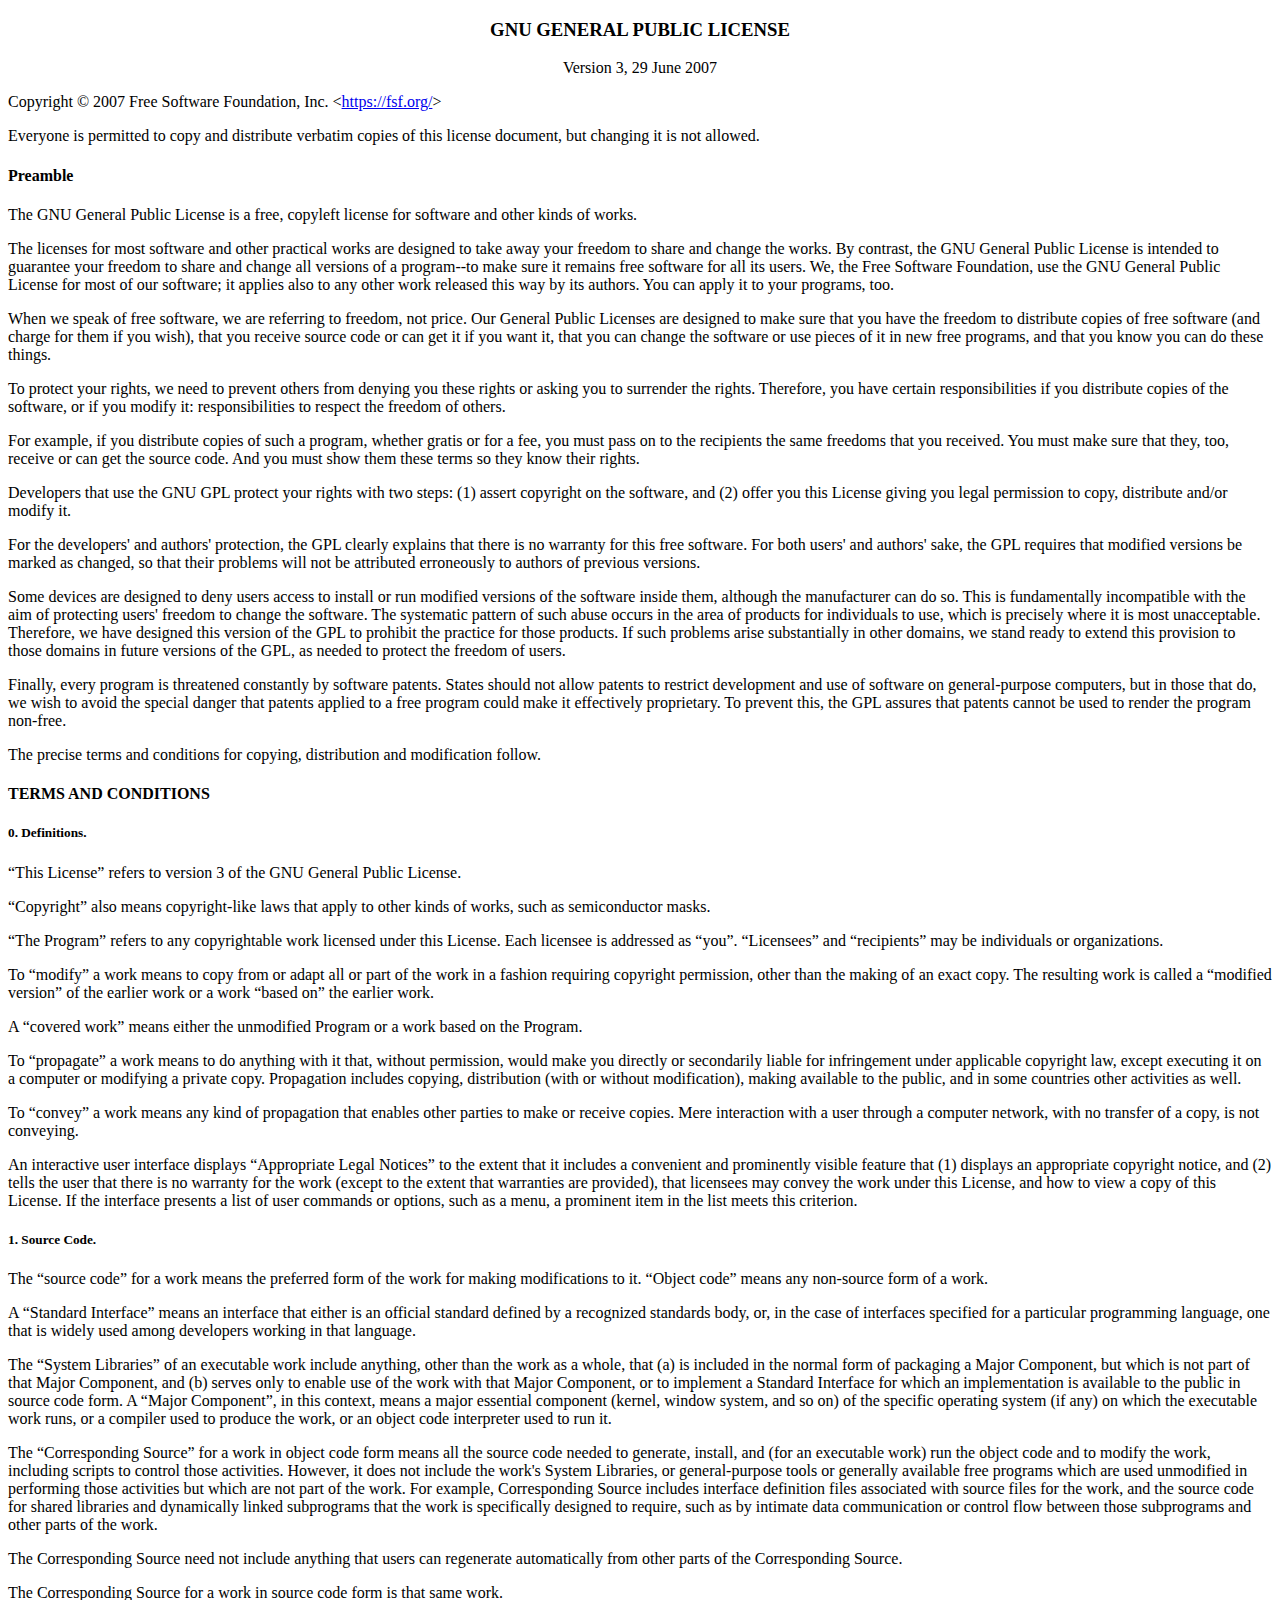
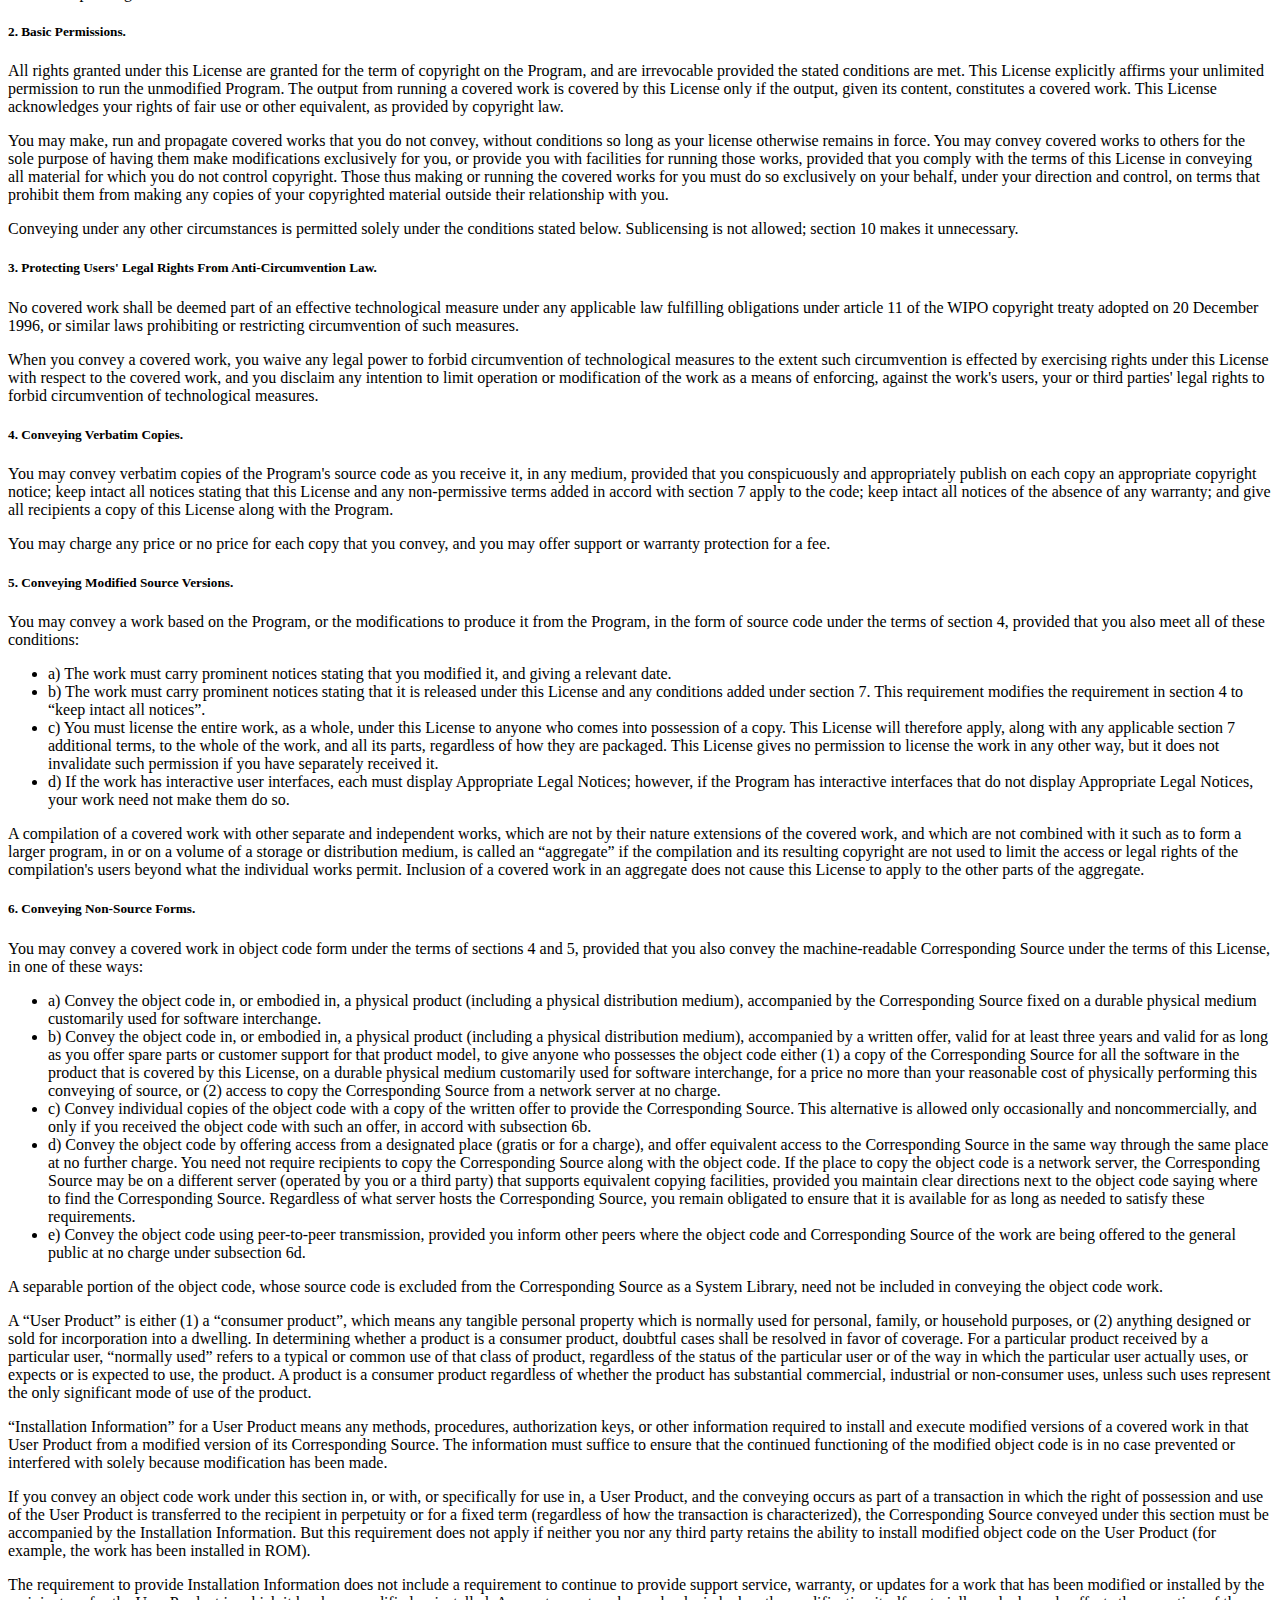
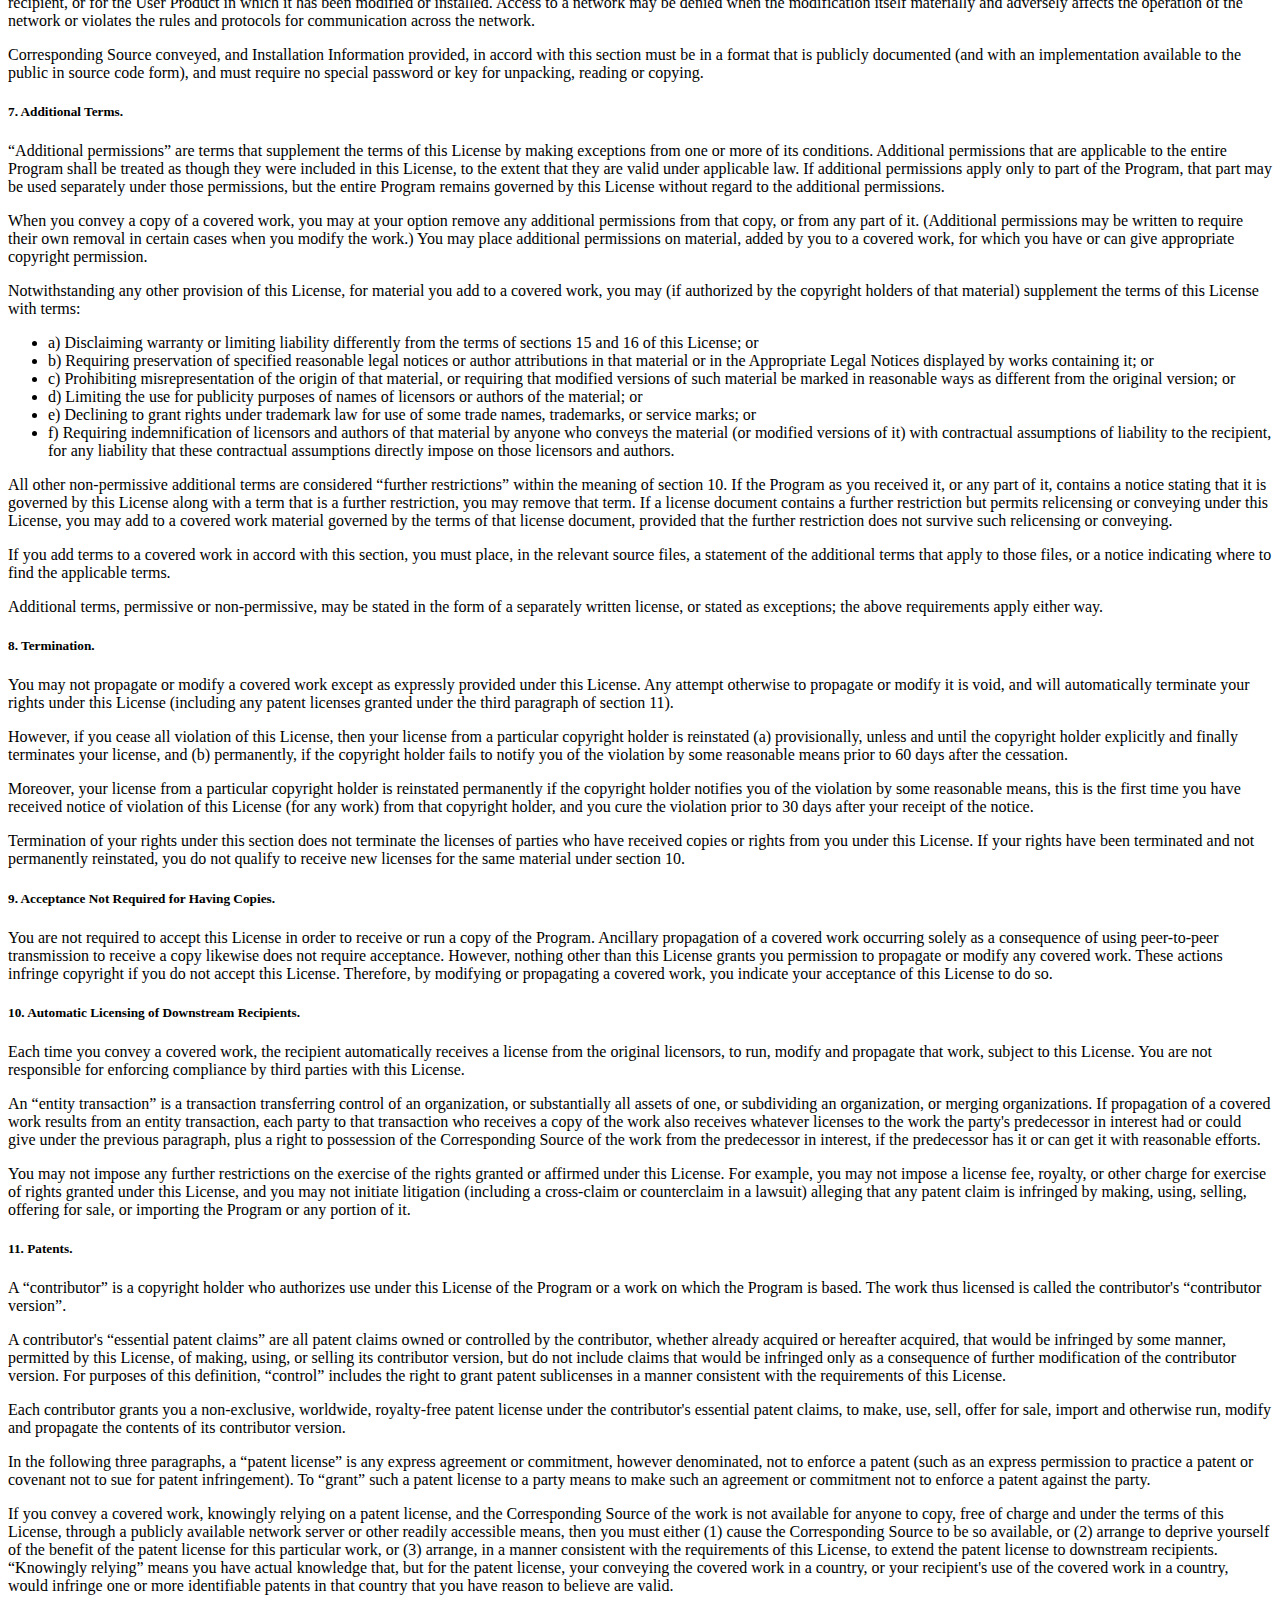
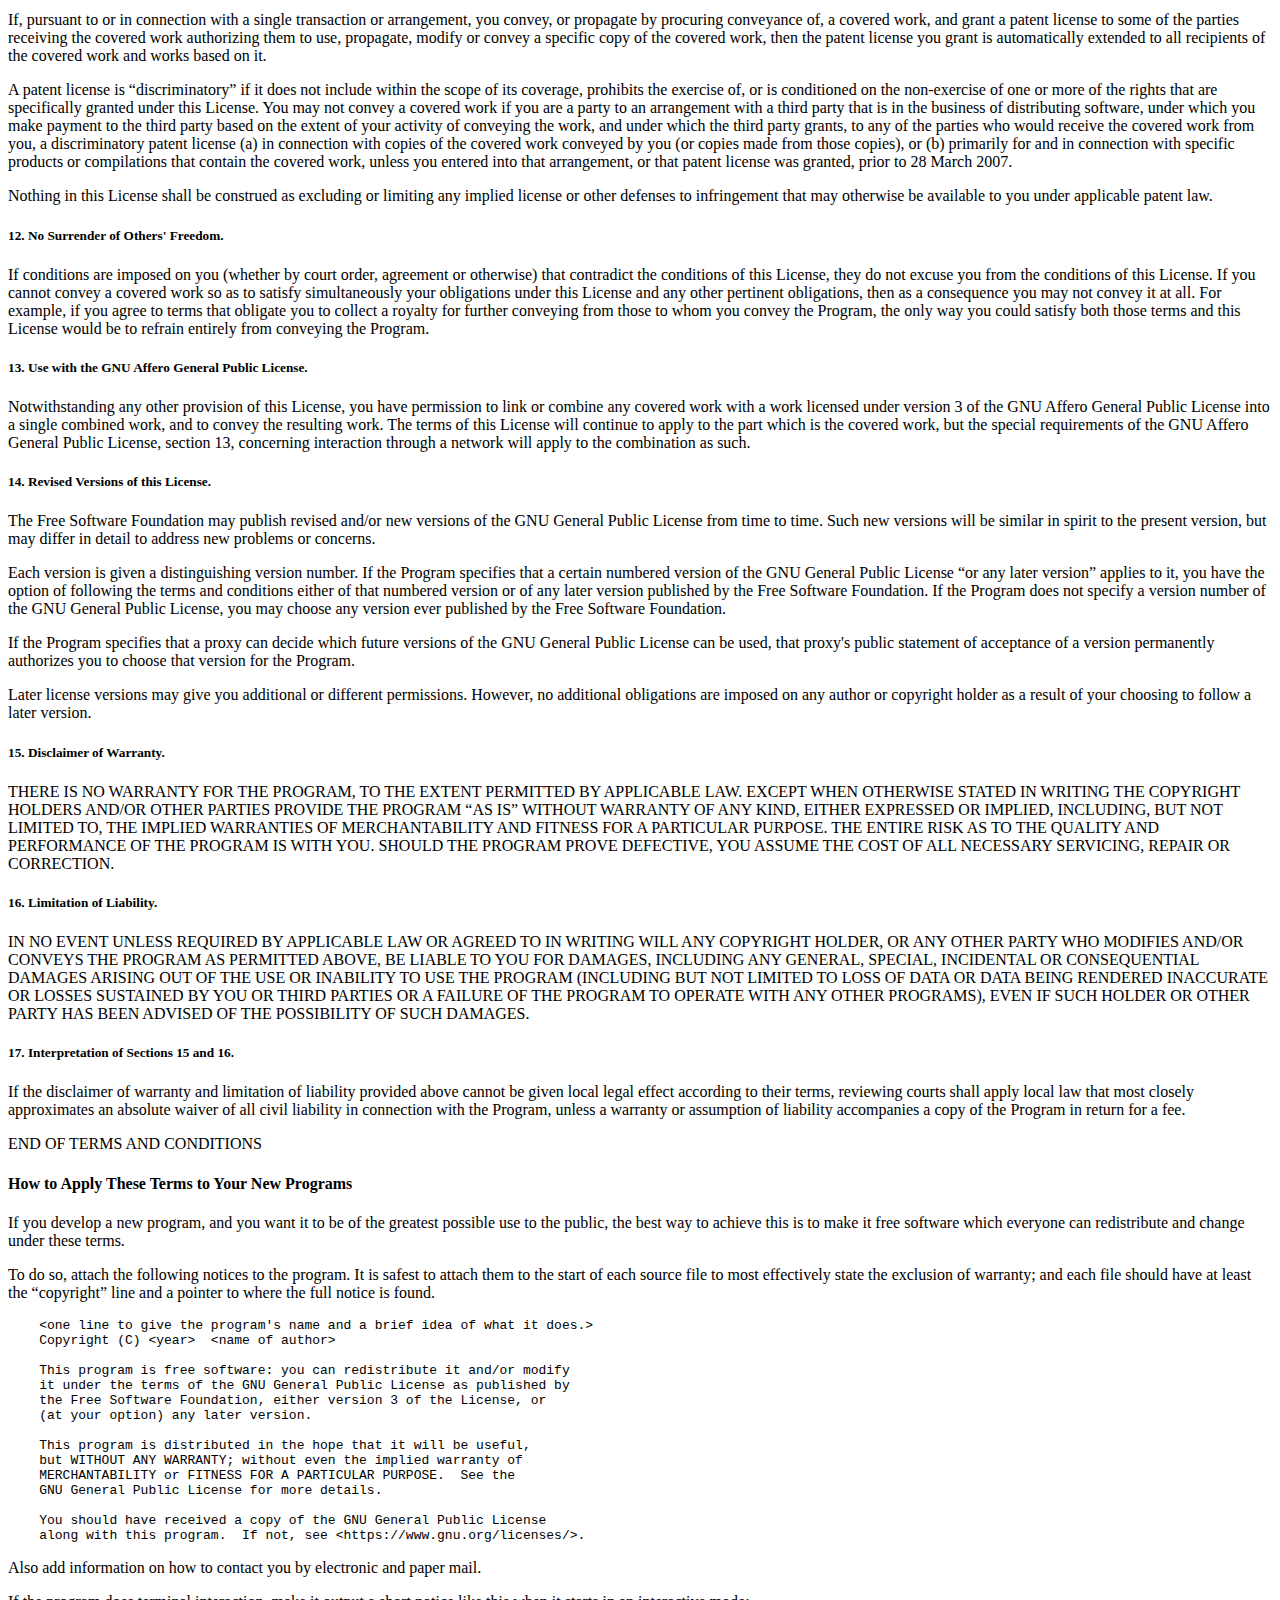
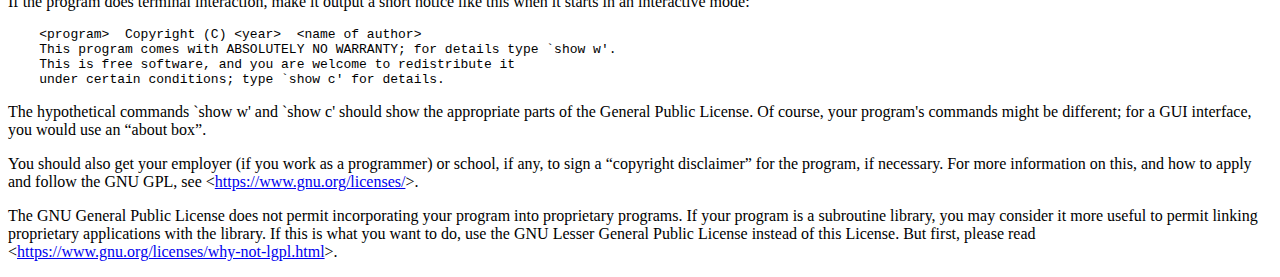
<file: GNU-General-Public-License-v3.0.html>
<!DOCTYPE html PUBLIC "-//W3C//DTD XHTML 1.0 Strict//EN"
    "http://www.w3.org/TR/xhtml1/DTD/xhtml1-strict.dtd">

<html xmlns="http://www.w3.org/1999/xhtml" xml:lang="en" lang="en">
<head>
 <meta http-equiv="Content-Type" content="text/html; charset=utf-8" />
 <title>GNU General Public License v3.0 - GNU Project - Free Software Foundation (FSF)</title>
 <link rel="alternate" type="application/rdf+xml"
       href="http://www.gnu.org/licenses/gpl-3.0.rdf" /> 
</head>
<body>
<h3 style="text-align: center;">GNU GENERAL PUBLIC LICENSE</h3>
<p style="text-align: center;">Version 3, 29 June 2007</p>

<p>Copyright &copy; 2007 Free Software Foundation, Inc.
 &lt;<a href="https://fsf.org/">https://fsf.org/</a>&gt;</p><p>
 Everyone is permitted to copy and distribute verbatim copies
 of this license document, but changing it is not allowed.</p>

<h4 id="preamble">Preamble</h4>

<p>The GNU General Public License is a free, copyleft license for
software and other kinds of works.</p>

<p>The licenses for most software and other practical works are designed
to take away your freedom to share and change the works.  By contrast,
the GNU General Public License is intended to guarantee your freedom to
share and change all versions of a program--to make sure it remains free
software for all its users.  We, the Free Software Foundation, use the
GNU General Public License for most of our software; it applies also to
any other work released this way by its authors.  You can apply it to
your programs, too.</p>

<p>When we speak of free software, we are referring to freedom, not
price.  Our General Public Licenses are designed to make sure that you
have the freedom to distribute copies of free software (and charge for
them if you wish), that you receive source code or can get it if you
want it, that you can change the software or use pieces of it in new
free programs, and that you know you can do these things.</p>

<p>To protect your rights, we need to prevent others from denying you
these rights or asking you to surrender the rights.  Therefore, you have
certain responsibilities if you distribute copies of the software, or if
you modify it: responsibilities to respect the freedom of others.</p>

<p>For example, if you distribute copies of such a program, whether
gratis or for a fee, you must pass on to the recipients the same
freedoms that you received.  You must make sure that they, too, receive
or can get the source code.  And you must show them these terms so they
know their rights.</p>

<p>Developers that use the GNU GPL protect your rights with two steps:
(1) assert copyright on the software, and (2) offer you this License
giving you legal permission to copy, distribute and/or modify it.</p>

<p>For the developers' and authors' protection, the GPL clearly explains
that there is no warranty for this free software.  For both users' and
authors' sake, the GPL requires that modified versions be marked as
changed, so that their problems will not be attributed erroneously to
authors of previous versions.</p>

<p>Some devices are designed to deny users access to install or run
modified versions of the software inside them, although the manufacturer
can do so.  This is fundamentally incompatible with the aim of
protecting users' freedom to change the software.  The systematic
pattern of such abuse occurs in the area of products for individuals to
use, which is precisely where it is most unacceptable.  Therefore, we
have designed this version of the GPL to prohibit the practice for those
products.  If such problems arise substantially in other domains, we
stand ready to extend this provision to those domains in future versions
of the GPL, as needed to protect the freedom of users.</p>

<p>Finally, every program is threatened constantly by software patents.
States should not allow patents to restrict development and use of
software on general-purpose computers, but in those that do, we wish to
avoid the special danger that patents applied to a free program could
make it effectively proprietary.  To prevent this, the GPL assures that
patents cannot be used to render the program non-free.</p>

<p>The precise terms and conditions for copying, distribution and
modification follow.</p>

<h4 id="terms">TERMS AND CONDITIONS</h4>

<h5 id="section0">0. Definitions.</h5>

<p>&ldquo;This License&rdquo; refers to version 3 of the GNU General Public License.</p>

<p>&ldquo;Copyright&rdquo; also means copyright-like laws that apply to other kinds of
works, such as semiconductor masks.</p>
 
<p>&ldquo;The Program&rdquo; refers to any copyrightable work licensed under this
License.  Each licensee is addressed as &ldquo;you&rdquo;.  &ldquo;Licensees&rdquo; and
&ldquo;recipients&rdquo; may be individuals or organizations.</p>

<p>To &ldquo;modify&rdquo; a work means to copy from or adapt all or part of the work
in a fashion requiring copyright permission, other than the making of an
exact copy.  The resulting work is called a &ldquo;modified version&rdquo; of the
earlier work or a work &ldquo;based on&rdquo; the earlier work.</p>

<p>A &ldquo;covered work&rdquo; means either the unmodified Program or a work based
on the Program.</p>

<p>To &ldquo;propagate&rdquo; a work means to do anything with it that, without
permission, would make you directly or secondarily liable for
infringement under applicable copyright law, except executing it on a
computer or modifying a private copy.  Propagation includes copying,
distribution (with or without modification), making available to the
public, and in some countries other activities as well.</p>

<p>To &ldquo;convey&rdquo; a work means any kind of propagation that enables other
parties to make or receive copies.  Mere interaction with a user through
a computer network, with no transfer of a copy, is not conveying.</p>

<p>An interactive user interface displays &ldquo;Appropriate Legal Notices&rdquo;
to the extent that it includes a convenient and prominently visible
feature that (1) displays an appropriate copyright notice, and (2)
tells the user that there is no warranty for the work (except to the
extent that warranties are provided), that licensees may convey the
work under this License, and how to view a copy of this License.  If
the interface presents a list of user commands or options, such as a
menu, a prominent item in the list meets this criterion.</p>

<h5 id="section1">1. Source Code.</h5>

<p>The &ldquo;source code&rdquo; for a work means the preferred form of the work
for making modifications to it.  &ldquo;Object code&rdquo; means any non-source
form of a work.</p>

<p>A &ldquo;Standard Interface&rdquo; means an interface that either is an official
standard defined by a recognized standards body, or, in the case of
interfaces specified for a particular programming language, one that
is widely used among developers working in that language.</p>

<p>The &ldquo;System Libraries&rdquo; of an executable work include anything, other
than the work as a whole, that (a) is included in the normal form of
packaging a Major Component, but which is not part of that Major
Component, and (b) serves only to enable use of the work with that
Major Component, or to implement a Standard Interface for which an
implementation is available to the public in source code form.  A
&ldquo;Major Component&rdquo;, in this context, means a major essential component
(kernel, window system, and so on) of the specific operating system
(if any) on which the executable work runs, or a compiler used to
produce the work, or an object code interpreter used to run it.</p>

<p>The &ldquo;Corresponding Source&rdquo; for a work in object code form means all
the source code needed to generate, install, and (for an executable
work) run the object code and to modify the work, including scripts to
control those activities.  However, it does not include the work's
System Libraries, or general-purpose tools or generally available free
programs which are used unmodified in performing those activities but
which are not part of the work.  For example, Corresponding Source
includes interface definition files associated with source files for
the work, and the source code for shared libraries and dynamically
linked subprograms that the work is specifically designed to require,
such as by intimate data communication or control flow between those
subprograms and other parts of the work.</p>

<p>The Corresponding Source need not include anything that users
can regenerate automatically from other parts of the Corresponding
Source.</p>

<p>The Corresponding Source for a work in source code form is that
same work.</p>

<h5 id="section2">2. Basic Permissions.</h5>

<p>All rights granted under this License are granted for the term of
copyright on the Program, and are irrevocable provided the stated
conditions are met.  This License explicitly affirms your unlimited
permission to run the unmodified Program.  The output from running a
covered work is covered by this License only if the output, given its
content, constitutes a covered work.  This License acknowledges your
rights of fair use or other equivalent, as provided by copyright law.</p>

<p>You may make, run and propagate covered works that you do not
convey, without conditions so long as your license otherwise remains
in force.  You may convey covered works to others for the sole purpose
of having them make modifications exclusively for you, or provide you
with facilities for running those works, provided that you comply with
the terms of this License in conveying all material for which you do
not control copyright.  Those thus making or running the covered works
for you must do so exclusively on your behalf, under your direction
and control, on terms that prohibit them from making any copies of
your copyrighted material outside their relationship with you.</p>

<p>Conveying under any other circumstances is permitted solely under
the conditions stated below.  Sublicensing is not allowed; section 10
makes it unnecessary.</p>

<h5 id="section3">3. Protecting Users' Legal Rights From Anti-Circumvention Law.</h5>

<p>No covered work shall be deemed part of an effective technological
measure under any applicable law fulfilling obligations under article
11 of the WIPO copyright treaty adopted on 20 December 1996, or
similar laws prohibiting or restricting circumvention of such
measures.</p>

<p>When you convey a covered work, you waive any legal power to forbid
circumvention of technological measures to the extent such circumvention
is effected by exercising rights under this License with respect to
the covered work, and you disclaim any intention to limit operation or
modification of the work as a means of enforcing, against the work's
users, your or third parties' legal rights to forbid circumvention of
technological measures.</p>

<h5 id="section4">4. Conveying Verbatim Copies.</h5>

<p>You may convey verbatim copies of the Program's source code as you
receive it, in any medium, provided that you conspicuously and
appropriately publish on each copy an appropriate copyright notice;
keep intact all notices stating that this License and any
non-permissive terms added in accord with section 7 apply to the code;
keep intact all notices of the absence of any warranty; and give all
recipients a copy of this License along with the Program.</p>

<p>You may charge any price or no price for each copy that you convey,
and you may offer support or warranty protection for a fee.</p>

<h5 id="section5">5. Conveying Modified Source Versions.</h5>

<p>You may convey a work based on the Program, or the modifications to
produce it from the Program, in the form of source code under the
terms of section 4, provided that you also meet all of these conditions:</p>

<ul>
<li>a) The work must carry prominent notices stating that you modified
    it, and giving a relevant date.</li>

<li>b) The work must carry prominent notices stating that it is
    released under this License and any conditions added under section
    7.  This requirement modifies the requirement in section 4 to
    &ldquo;keep intact all notices&rdquo;.</li>

<li>c) You must license the entire work, as a whole, under this
    License to anyone who comes into possession of a copy.  This
    License will therefore apply, along with any applicable section 7
    additional terms, to the whole of the work, and all its parts,
    regardless of how they are packaged.  This License gives no
    permission to license the work in any other way, but it does not
    invalidate such permission if you have separately received it.</li>

<li>d) If the work has interactive user interfaces, each must display
    Appropriate Legal Notices; however, if the Program has interactive
    interfaces that do not display Appropriate Legal Notices, your
    work need not make them do so.</li>
</ul>

<p>A compilation of a covered work with other separate and independent
works, which are not by their nature extensions of the covered work,
and which are not combined with it such as to form a larger program,
in or on a volume of a storage or distribution medium, is called an
&ldquo;aggregate&rdquo; if the compilation and its resulting copyright are not
used to limit the access or legal rights of the compilation's users
beyond what the individual works permit.  Inclusion of a covered work
in an aggregate does not cause this License to apply to the other
parts of the aggregate.</p>

<h5 id="section6">6. Conveying Non-Source Forms.</h5>

<p>You may convey a covered work in object code form under the terms
of sections 4 and 5, provided that you also convey the
machine-readable Corresponding Source under the terms of this License,
in one of these ways:</p>

<ul>
<li>a) Convey the object code in, or embodied in, a physical product
    (including a physical distribution medium), accompanied by the
    Corresponding Source fixed on a durable physical medium
    customarily used for software interchange.</li>

<li>b) Convey the object code in, or embodied in, a physical product
    (including a physical distribution medium), accompanied by a
    written offer, valid for at least three years and valid for as
    long as you offer spare parts or customer support for that product
    model, to give anyone who possesses the object code either (1) a
    copy of the Corresponding Source for all the software in the
    product that is covered by this License, on a durable physical
    medium customarily used for software interchange, for a price no
    more than your reasonable cost of physically performing this
    conveying of source, or (2) access to copy the
    Corresponding Source from a network server at no charge.</li>

<li>c) Convey individual copies of the object code with a copy of the
    written offer to provide the Corresponding Source.  This
    alternative is allowed only occasionally and noncommercially, and
    only if you received the object code with such an offer, in accord
    with subsection 6b.</li>

<li>d) Convey the object code by offering access from a designated
    place (gratis or for a charge), and offer equivalent access to the
    Corresponding Source in the same way through the same place at no
    further charge.  You need not require recipients to copy the
    Corresponding Source along with the object code.  If the place to
    copy the object code is a network server, the Corresponding Source
    may be on a different server (operated by you or a third party)
    that supports equivalent copying facilities, provided you maintain
    clear directions next to the object code saying where to find the
    Corresponding Source.  Regardless of what server hosts the
    Corresponding Source, you remain obligated to ensure that it is
    available for as long as needed to satisfy these requirements.</li>

<li>e) Convey the object code using peer-to-peer transmission, provided
    you inform other peers where the object code and Corresponding
    Source of the work are being offered to the general public at no
    charge under subsection 6d.</li>
</ul>

<p>A separable portion of the object code, whose source code is excluded
from the Corresponding Source as a System Library, need not be
included in conveying the object code work.</p>

<p>A &ldquo;User Product&rdquo; is either (1) a &ldquo;consumer product&rdquo;, which means any
tangible personal property which is normally used for personal, family,
or household purposes, or (2) anything designed or sold for incorporation
into a dwelling.  In determining whether a product is a consumer product,
doubtful cases shall be resolved in favor of coverage.  For a particular
product received by a particular user, &ldquo;normally used&rdquo; refers to a
typical or common use of that class of product, regardless of the status
of the particular user or of the way in which the particular user
actually uses, or expects or is expected to use, the product.  A product
is a consumer product regardless of whether the product has substantial
commercial, industrial or non-consumer uses, unless such uses represent
the only significant mode of use of the product.</p>

<p>&ldquo;Installation Information&rdquo; for a User Product means any methods,
procedures, authorization keys, or other information required to install
and execute modified versions of a covered work in that User Product from
a modified version of its Corresponding Source.  The information must
suffice to ensure that the continued functioning of the modified object
code is in no case prevented or interfered with solely because
modification has been made.</p>

<p>If you convey an object code work under this section in, or with, or
specifically for use in, a User Product, and the conveying occurs as
part of a transaction in which the right of possession and use of the
User Product is transferred to the recipient in perpetuity or for a
fixed term (regardless of how the transaction is characterized), the
Corresponding Source conveyed under this section must be accompanied
by the Installation Information.  But this requirement does not apply
if neither you nor any third party retains the ability to install
modified object code on the User Product (for example, the work has
been installed in ROM).</p>

<p>The requirement to provide Installation Information does not include a
requirement to continue to provide support service, warranty, or updates
for a work that has been modified or installed by the recipient, or for
the User Product in which it has been modified or installed.  Access to a
network may be denied when the modification itself materially and
adversely affects the operation of the network or violates the rules and
protocols for communication across the network.</p>

<p>Corresponding Source conveyed, and Installation Information provided,
in accord with this section must be in a format that is publicly
documented (and with an implementation available to the public in
source code form), and must require no special password or key for
unpacking, reading or copying.</p>

<h5 id="section7">7. Additional Terms.</h5>

<p>&ldquo;Additional permissions&rdquo; are terms that supplement the terms of this
License by making exceptions from one or more of its conditions.
Additional permissions that are applicable to the entire Program shall
be treated as though they were included in this License, to the extent
that they are valid under applicable law.  If additional permissions
apply only to part of the Program, that part may be used separately
under those permissions, but the entire Program remains governed by
this License without regard to the additional permissions.</p>

<p>When you convey a copy of a covered work, you may at your option
remove any additional permissions from that copy, or from any part of
it.  (Additional permissions may be written to require their own
removal in certain cases when you modify the work.)  You may place
additional permissions on material, added by you to a covered work,
for which you have or can give appropriate copyright permission.</p>

<p>Notwithstanding any other provision of this License, for material you
add to a covered work, you may (if authorized by the copyright holders of
that material) supplement the terms of this License with terms:</p>

<ul>
<li>a) Disclaiming warranty or limiting liability differently from the
    terms of sections 15 and 16 of this License; or</li>

<li>b) Requiring preservation of specified reasonable legal notices or
    author attributions in that material or in the Appropriate Legal
    Notices displayed by works containing it; or</li>

<li>c) Prohibiting misrepresentation of the origin of that material, or
    requiring that modified versions of such material be marked in
    reasonable ways as different from the original version; or</li>

<li>d) Limiting the use for publicity purposes of names of licensors or
    authors of the material; or</li>

<li>e) Declining to grant rights under trademark law for use of some
    trade names, trademarks, or service marks; or</li>

<li>f) Requiring indemnification of licensors and authors of that
    material by anyone who conveys the material (or modified versions of
    it) with contractual assumptions of liability to the recipient, for
    any liability that these contractual assumptions directly impose on
    those licensors and authors.</li>
</ul>

<p>All other non-permissive additional terms are considered &ldquo;further
restrictions&rdquo; within the meaning of section 10.  If the Program as you
received it, or any part of it, contains a notice stating that it is
governed by this License along with a term that is a further
restriction, you may remove that term.  If a license document contains
a further restriction but permits relicensing or conveying under this
License, you may add to a covered work material governed by the terms
of that license document, provided that the further restriction does
not survive such relicensing or conveying.</p>

<p>If you add terms to a covered work in accord with this section, you
must place, in the relevant source files, a statement of the
additional terms that apply to those files, or a notice indicating
where to find the applicable terms.</p>

<p>Additional terms, permissive or non-permissive, may be stated in the
form of a separately written license, or stated as exceptions;
the above requirements apply either way.</p>

<h5 id="section8">8. Termination.</h5>

<p>You may not propagate or modify a covered work except as expressly
provided under this License.  Any attempt otherwise to propagate or
modify it is void, and will automatically terminate your rights under
this License (including any patent licenses granted under the third
paragraph of section 11).</p>

<p>However, if you cease all violation of this License, then your
license from a particular copyright holder is reinstated (a)
provisionally, unless and until the copyright holder explicitly and
finally terminates your license, and (b) permanently, if the copyright
holder fails to notify you of the violation by some reasonable means
prior to 60 days after the cessation.</p>

<p>Moreover, your license from a particular copyright holder is
reinstated permanently if the copyright holder notifies you of the
violation by some reasonable means, this is the first time you have
received notice of violation of this License (for any work) from that
copyright holder, and you cure the violation prior to 30 days after
your receipt of the notice.</p>

<p>Termination of your rights under this section does not terminate the
licenses of parties who have received copies or rights from you under
this License.  If your rights have been terminated and not permanently
reinstated, you do not qualify to receive new licenses for the same
material under section 10.</p>

<h5 id="section9">9. Acceptance Not Required for Having Copies.</h5>

<p>You are not required to accept this License in order to receive or
run a copy of the Program.  Ancillary propagation of a covered work
occurring solely as a consequence of using peer-to-peer transmission
to receive a copy likewise does not require acceptance.  However,
nothing other than this License grants you permission to propagate or
modify any covered work.  These actions infringe copyright if you do
not accept this License.  Therefore, by modifying or propagating a
covered work, you indicate your acceptance of this License to do so.</p>

<h5 id="section10">10. Automatic Licensing of Downstream Recipients.</h5>

<p>Each time you convey a covered work, the recipient automatically
receives a license from the original licensors, to run, modify and
propagate that work, subject to this License.  You are not responsible
for enforcing compliance by third parties with this License.</p>

<p>An &ldquo;entity transaction&rdquo; is a transaction transferring control of an
organization, or substantially all assets of one, or subdividing an
organization, or merging organizations.  If propagation of a covered
work results from an entity transaction, each party to that
transaction who receives a copy of the work also receives whatever
licenses to the work the party's predecessor in interest had or could
give under the previous paragraph, plus a right to possession of the
Corresponding Source of the work from the predecessor in interest, if
the predecessor has it or can get it with reasonable efforts.</p>

<p>You may not impose any further restrictions on the exercise of the
rights granted or affirmed under this License.  For example, you may
not impose a license fee, royalty, or other charge for exercise of
rights granted under this License, and you may not initiate litigation
(including a cross-claim or counterclaim in a lawsuit) alleging that
any patent claim is infringed by making, using, selling, offering for
sale, or importing the Program or any portion of it.</p>

<h5 id="section11">11. Patents.</h5>

<p>A &ldquo;contributor&rdquo; is a copyright holder who authorizes use under this
License of the Program or a work on which the Program is based.  The
work thus licensed is called the contributor's &ldquo;contributor version&rdquo;.</p>

<p>A contributor's &ldquo;essential patent claims&rdquo; are all patent claims
owned or controlled by the contributor, whether already acquired or
hereafter acquired, that would be infringed by some manner, permitted
by this License, of making, using, or selling its contributor version,
but do not include claims that would be infringed only as a
consequence of further modification of the contributor version.  For
purposes of this definition, &ldquo;control&rdquo; includes the right to grant
patent sublicenses in a manner consistent with the requirements of
this License.</p>

<p>Each contributor grants you a non-exclusive, worldwide, royalty-free
patent license under the contributor's essential patent claims, to
make, use, sell, offer for sale, import and otherwise run, modify and
propagate the contents of its contributor version.</p>

<p>In the following three paragraphs, a &ldquo;patent license&rdquo; is any express
agreement or commitment, however denominated, not to enforce a patent
(such as an express permission to practice a patent or covenant not to
sue for patent infringement).  To &ldquo;grant&rdquo; such a patent license to a
party means to make such an agreement or commitment not to enforce a
patent against the party.</p>

<p>If you convey a covered work, knowingly relying on a patent license,
and the Corresponding Source of the work is not available for anyone
to copy, free of charge and under the terms of this License, through a
publicly available network server or other readily accessible means,
then you must either (1) cause the Corresponding Source to be so
available, or (2) arrange to deprive yourself of the benefit of the
patent license for this particular work, or (3) arrange, in a manner
consistent with the requirements of this License, to extend the patent
license to downstream recipients.  &ldquo;Knowingly relying&rdquo; means you have
actual knowledge that, but for the patent license, your conveying the
covered work in a country, or your recipient's use of the covered work
in a country, would infringe one or more identifiable patents in that
country that you have reason to believe are valid.</p>
  
<p>If, pursuant to or in connection with a single transaction or
arrangement, you convey, or propagate by procuring conveyance of, a
covered work, and grant a patent license to some of the parties
receiving the covered work authorizing them to use, propagate, modify
or convey a specific copy of the covered work, then the patent license
you grant is automatically extended to all recipients of the covered
work and works based on it.</p>

<p>A patent license is &ldquo;discriminatory&rdquo; if it does not include within
the scope of its coverage, prohibits the exercise of, or is
conditioned on the non-exercise of one or more of the rights that are
specifically granted under this License.  You may not convey a covered
work if you are a party to an arrangement with a third party that is
in the business of distributing software, under which you make payment
to the third party based on the extent of your activity of conveying
the work, and under which the third party grants, to any of the
parties who would receive the covered work from you, a discriminatory
patent license (a) in connection with copies of the covered work
conveyed by you (or copies made from those copies), or (b) primarily
for and in connection with specific products or compilations that
contain the covered work, unless you entered into that arrangement,
or that patent license was granted, prior to 28 March 2007.</p>

<p>Nothing in this License shall be construed as excluding or limiting
any implied license or other defenses to infringement that may
otherwise be available to you under applicable patent law.</p>

<h5 id="section12">12. No Surrender of Others' Freedom.</h5>

<p>If conditions are imposed on you (whether by court order, agreement or
otherwise) that contradict the conditions of this License, they do not
excuse you from the conditions of this License.  If you cannot convey a
covered work so as to satisfy simultaneously your obligations under this
License and any other pertinent obligations, then as a consequence you may
not convey it at all.  For example, if you agree to terms that obligate you
to collect a royalty for further conveying from those to whom you convey
the Program, the only way you could satisfy both those terms and this
License would be to refrain entirely from conveying the Program.</p>

<h5 id="section13">13. Use with the GNU Affero General Public License.</h5>

<p>Notwithstanding any other provision of this License, you have
permission to link or combine any covered work with a work licensed
under version 3 of the GNU Affero General Public License into a single
combined work, and to convey the resulting work.  The terms of this
License will continue to apply to the part which is the covered work,
but the special requirements of the GNU Affero General Public License,
section 13, concerning interaction through a network will apply to the
combination as such.</p>

<h5 id="section14">14. Revised Versions of this License.</h5>

<p>The Free Software Foundation may publish revised and/or new versions of
the GNU General Public License from time to time.  Such new versions will
be similar in spirit to the present version, but may differ in detail to
address new problems or concerns.</p>

<p>Each version is given a distinguishing version number.  If the
Program specifies that a certain numbered version of the GNU General
Public License &ldquo;or any later version&rdquo; applies to it, you have the
option of following the terms and conditions either of that numbered
version or of any later version published by the Free Software
Foundation.  If the Program does not specify a version number of the
GNU General Public License, you may choose any version ever published
by the Free Software Foundation.</p>

<p>If the Program specifies that a proxy can decide which future
versions of the GNU General Public License can be used, that proxy's
public statement of acceptance of a version permanently authorizes you
to choose that version for the Program.</p>

<p>Later license versions may give you additional or different
permissions.  However, no additional obligations are imposed on any
author or copyright holder as a result of your choosing to follow a
later version.</p>

<h5 id="section15">15. Disclaimer of Warranty.</h5>

<p>THERE IS NO WARRANTY FOR THE PROGRAM, TO THE EXTENT PERMITTED BY
APPLICABLE LAW.  EXCEPT WHEN OTHERWISE STATED IN WRITING THE COPYRIGHT
HOLDERS AND/OR OTHER PARTIES PROVIDE THE PROGRAM &ldquo;AS IS&rdquo; WITHOUT WARRANTY
OF ANY KIND, EITHER EXPRESSED OR IMPLIED, INCLUDING, BUT NOT LIMITED TO,
THE IMPLIED WARRANTIES OF MERCHANTABILITY AND FITNESS FOR A PARTICULAR
PURPOSE.  THE ENTIRE RISK AS TO THE QUALITY AND PERFORMANCE OF THE PROGRAM
IS WITH YOU.  SHOULD THE PROGRAM PROVE DEFECTIVE, YOU ASSUME THE COST OF
ALL NECESSARY SERVICING, REPAIR OR CORRECTION.</p>

<h5 id="section16">16. Limitation of Liability.</h5>

<p>IN NO EVENT UNLESS REQUIRED BY APPLICABLE LAW OR AGREED TO IN WRITING
WILL ANY COPYRIGHT HOLDER, OR ANY OTHER PARTY WHO MODIFIES AND/OR CONVEYS
THE PROGRAM AS PERMITTED ABOVE, BE LIABLE TO YOU FOR DAMAGES, INCLUDING ANY
GENERAL, SPECIAL, INCIDENTAL OR CONSEQUENTIAL DAMAGES ARISING OUT OF THE
USE OR INABILITY TO USE THE PROGRAM (INCLUDING BUT NOT LIMITED TO LOSS OF
DATA OR DATA BEING RENDERED INACCURATE OR LOSSES SUSTAINED BY YOU OR THIRD
PARTIES OR A FAILURE OF THE PROGRAM TO OPERATE WITH ANY OTHER PROGRAMS),
EVEN IF SUCH HOLDER OR OTHER PARTY HAS BEEN ADVISED OF THE POSSIBILITY OF
SUCH DAMAGES.</p>

<h5 id="section17">17. Interpretation of Sections 15 and 16.</h5>

<p>If the disclaimer of warranty and limitation of liability provided
above cannot be given local legal effect according to their terms,
reviewing courts shall apply local law that most closely approximates
an absolute waiver of all civil liability in connection with the
Program, unless a warranty or assumption of liability accompanies a
copy of the Program in return for a fee.</p>

<p>END OF TERMS AND CONDITIONS</p>

<h4 id="howto">How to Apply These Terms to Your New Programs</h4>

<p>If you develop a new program, and you want it to be of the greatest
possible use to the public, the best way to achieve this is to make it
free software which everyone can redistribute and change under these terms.</p>

<p>To do so, attach the following notices to the program.  It is safest
to attach them to the start of each source file to most effectively
state the exclusion of warranty; and each file should have at least
the &ldquo;copyright&rdquo; line and a pointer to where the full notice is found.</p>

<pre>    &lt;one line to give the program's name and a brief idea of what it does.&gt;
    Copyright (C) &lt;year&gt;  &lt;name of author&gt;

    This program is free software: you can redistribute it and/or modify
    it under the terms of the GNU General Public License as published by
    the Free Software Foundation, either version 3 of the License, or
    (at your option) any later version.

    This program is distributed in the hope that it will be useful,
    but WITHOUT ANY WARRANTY; without even the implied warranty of
    MERCHANTABILITY or FITNESS FOR A PARTICULAR PURPOSE.  See the
    GNU General Public License for more details.

    You should have received a copy of the GNU General Public License
    along with this program.  If not, see &lt;https://www.gnu.org/licenses/&gt;.
</pre>

<p>Also add information on how to contact you by electronic and paper mail.</p>

<p>If the program does terminal interaction, make it output a short
notice like this when it starts in an interactive mode:</p>

<pre>    &lt;program&gt;  Copyright (C) &lt;year&gt;  &lt;name of author&gt;
    This program comes with ABSOLUTELY NO WARRANTY; for details type `show w'.
    This is free software, and you are welcome to redistribute it
    under certain conditions; type `show c' for details.
</pre>

<p>The hypothetical commands `show w' and `show c' should show the appropriate
parts of the General Public License.  Of course, your program's commands
might be different; for a GUI interface, you would use an &ldquo;about box&rdquo;.</p>

<p>You should also get your employer (if you work as a programmer) or school,
if any, to sign a &ldquo;copyright disclaimer&rdquo; for the program, if necessary.
For more information on this, and how to apply and follow the GNU GPL, see
&lt;<a href="https://www.gnu.org/licenses/">https://www.gnu.org/licenses/</a>&gt;.</p>

<p>The GNU General Public License does not permit incorporating your program
into proprietary programs.  If your program is a subroutine library, you
may consider it more useful to permit linking proprietary applications with
the library.  If this is what you want to do, use the GNU Lesser General
Public License instead of this License.  But first, please read
&lt;<a href="https://www.gnu.org/licenses/why-not-lgpl.html">https://www.gnu.org/licenses/why-not-lgpl.html</a>&gt;.</p>

</body></html>
</file>
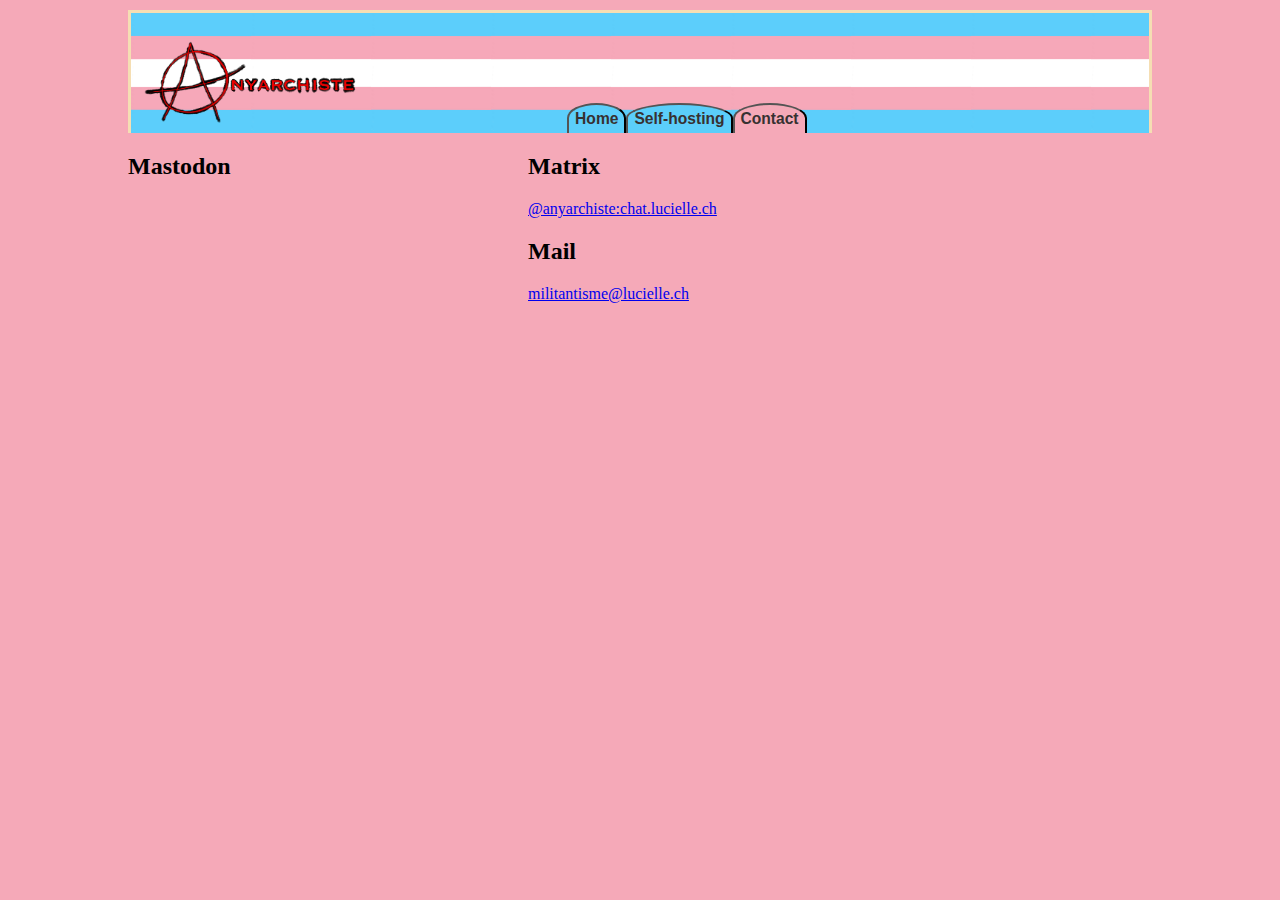
<file: MAJ/contact.html>
<!DOCTYPE html>
<html lang="en">
    <!--
    Author: Anyarchiste
    Date: 25.01.2024
-->
    <head>
        <meta charset="UTF-8" />
        <meta name="viewport" content="width=device-width, initial-scale=1.0" />
        <link rel="stylesheet" href="./styles/style.css" />
        <title>Anyarchiste</title>
    </head>
    <body class="center">
        <header class="center flex">
            <!-- Image du logo à mettre ici -->
            <img
                src="./images/logo/anyarchiste.PNG"
                alt="'Anyarchiste' écrit avec le premier 'a' écrit dans le dessin du 'a' anarchiste"
                id="logo"
            />

            <!-- Barre de navigation -->
            <nav>
                <button>
                    <a class="navi" href="./index.html"><h3>Home</h3></a>
                </button>
                <button>
                    <a class="navi" href="./self-hosting.html"
                        ><h3>Self-hosting</h3></a
                    >
                </button>
                <button id="open">
                    <a class="navi" href="./contact.html"><h3>Contact</h3></a>
                </button>
            </nav>
        </header>

        <main class="flex">
            <div class="masto">
                <h2>Mastodon</h2>
                <iframe
                    src="https://is.nota.live/@anyarchiste/110650525750035418/embed"
                    class="mastodon-embed"
                    style="max-width: 100%; border: 0"
                    width="400"
                    allowfullscreen="allowfullscreen"
                ></iframe>
                <script
                    src="https://is.nota.live/embed.js"
                    async="async"
                ></script>
            </div>

            <div class="masto">
                <h2>Matrix</h2>
                <a
                    class="contact"
                    target="_blank"
                    href="https://cinny.lucielle.ch"
                    >@anyarchiste:chat.lucielle.ch</a
                >

                <h2>Mail</h2>
                <a class="contact" href="mailto:militantisme@lucielle.ch"
                    >militantisme@lucielle.ch</a
                >
            </div>
        </main>
        <script src="./scripts/main.js"></script>
    </body>
</html>
</file>
<file: MAJ/styles/style.css>
/* * {border: solid;} */

body {
    background-color: #f5a9b8;
    width: 80%;
}

header {
    background-image: url("../images/Drapeaux/drapeau_trans.png");
    background-size: contain;
    height: 100px;
    border: solid wheat;
    border-bottom: none;
}

button {
    margin-left: 0px;
    margin-right: 0px;
    height: 30px;
    width: fit-content;
    background-color: #5bcefa;
    border-top-left-radius: 50%;
    border-top-right-radius: 50%;
    border-bottom: none;
}

nav {
    width: fit-content;
    height: 100%;
    display: flex;
    align-items: flex-end;
    margin-left: 20%;
    padding: 10px;
}

article {
    margin: 20px;
}

h3 {
    margin: 0px;
}

p {
    margin: 20px;
}

img.catgender {
    width: 400px;
    height: auto;
}

.navi {
    text-decoration: none;
    color: #373131;
}

#open {
    background-color: #f5a9b8;
}

#logo {
    height: 130px;
    width: auto;
}

.flex {
    display: flex;
}

.center {
    margin: auto;
    padding: 10px;
}

/* Messages Team*/
.defaultMessages {
    text-align: left;
    font-size: 1.2em;
    overflow: break-all;
    width: 50%;
    padding: 20px;
    padding-top: 20px;
    padding-bottom: 20px;
    border-radius: 100%;
    border: 0px;
    border-radius: 40px;
    margin: 0;
    margin-bottom: 2px;
    margin-top: 2px;
    flex-shrink: 30%;
}
.lucielle {
    background-color: #f07a6f;
    color: 373131;
}
.uwu {
    background-color: #f9ecbe;
    color: 373131;
}
.anya {
    background-color: #f54095;
    color: #373131;
}
.any {
    background-color: #db7f67;
    color: #373131;
}

.alita {
    background-color: #d463fa;
    color: #373131;
}

.unamed {
    background-color: #ffa66e;
    color: #373131;
}

.ahsoka {
    background-color: #34dbb2;
    color: #373131;
}

.imgFamMessages {
    width: 150px;
    padding: 20px;
    padding-top: 20px;
    padding-bottom: 20px;
    border-radius: 100%;
    border: 0px;
    border-radius: 40px;
}
.flexMessages {
    display: flex;
    justify-content: center;
    flex-direction: row;
    margin-top: 1%;
}

.flexMessagesReverse {
    flex-direction: row-reverse;
}
</file>
